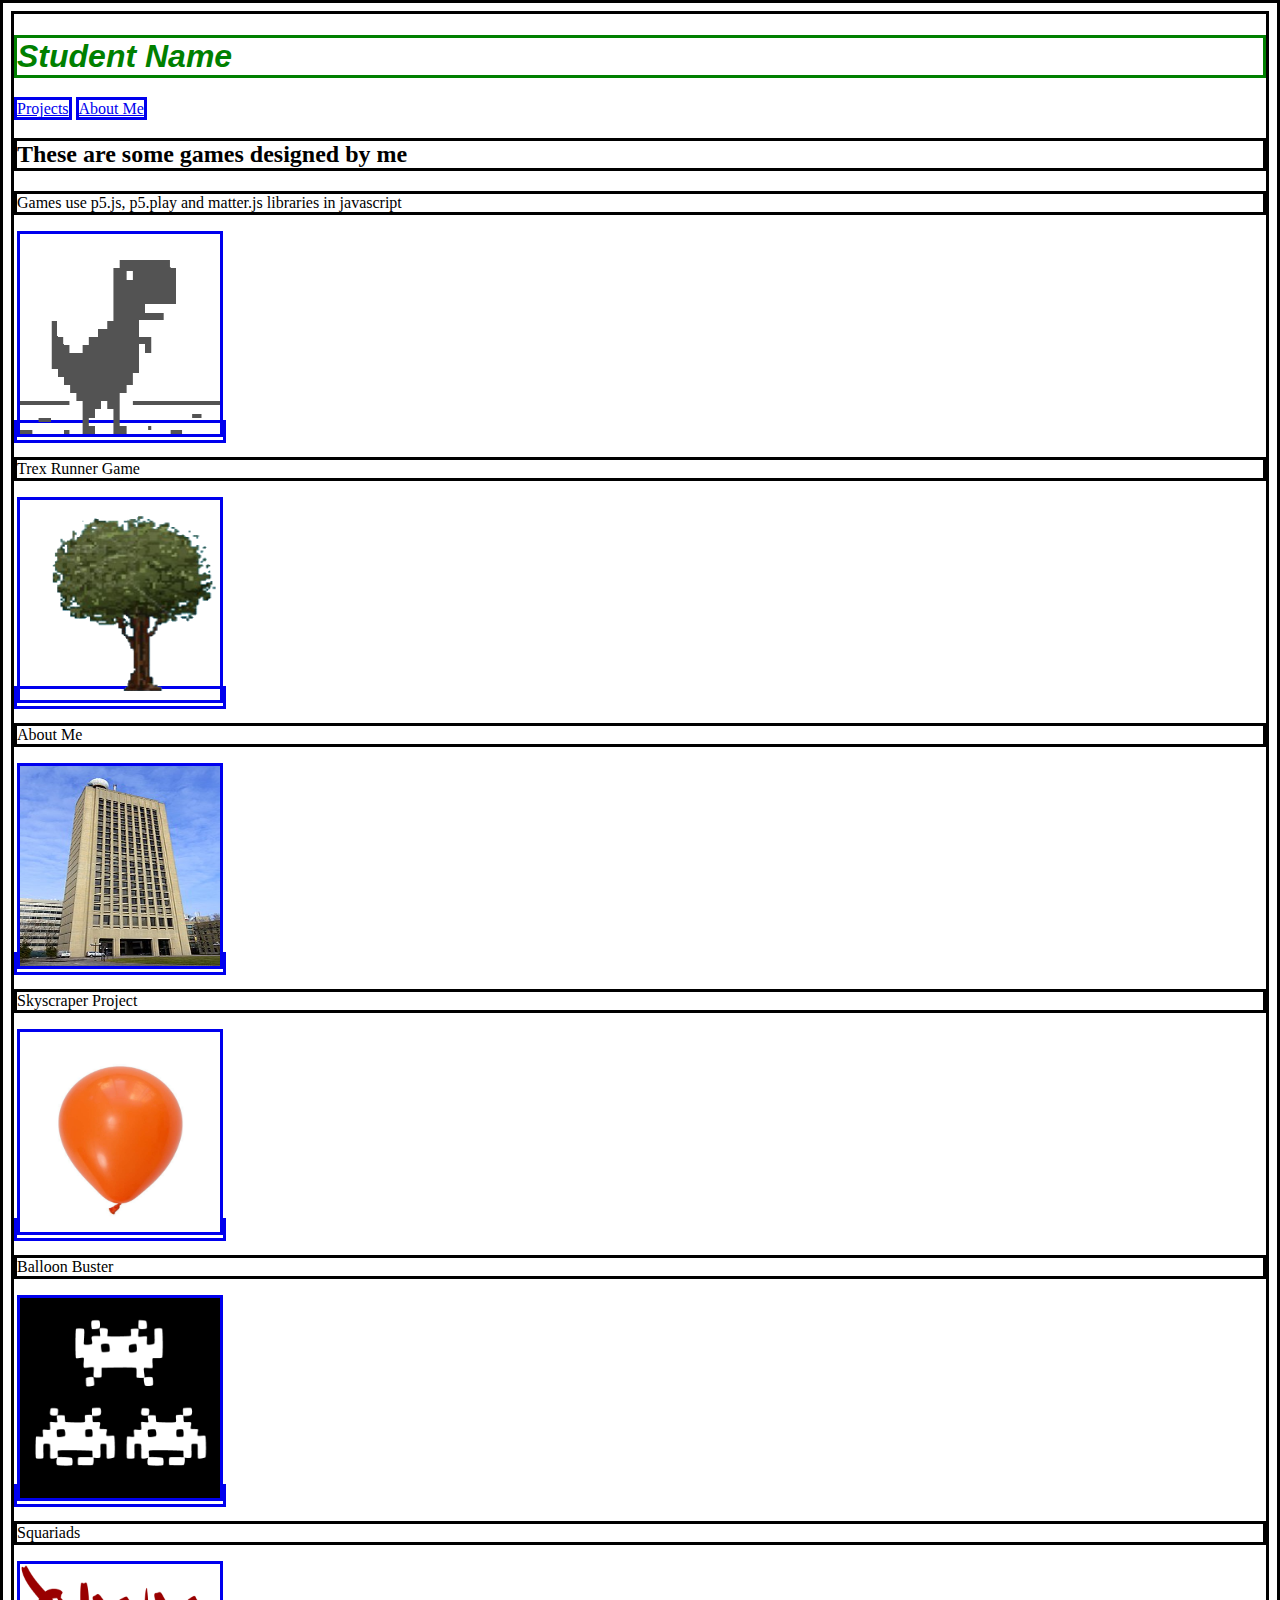
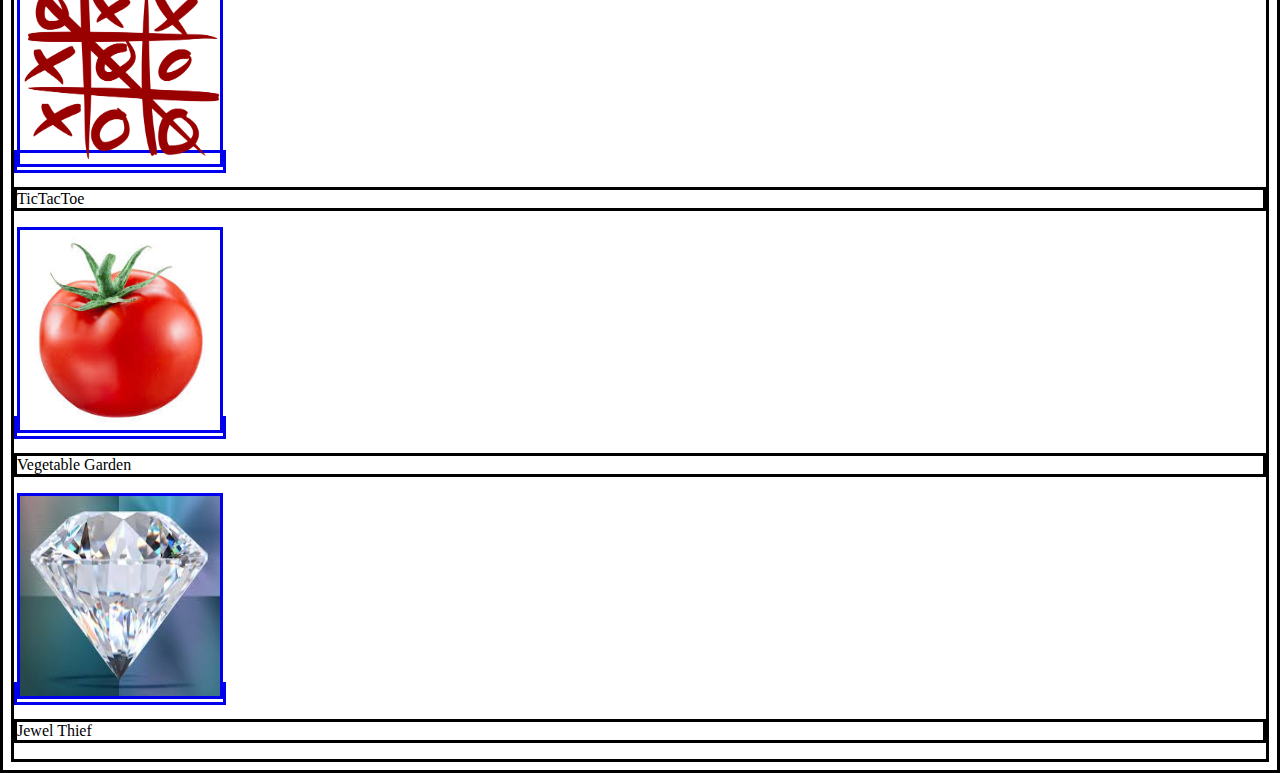
<file: index.html>
<!DOCTYPE HTML>
<html>
    <head>
        <title>My Portfolio page</title>
        <link rel="stylesheet" type="text/css" href="style.css">
     </head>

    <body>
        <h1>Student Name</h1>
        <a href="index.html">Projects</a>
        <a href="aboutme.html">About Me</a>
        
        <h2>These are some games designed by me</h2>
        <p>Games use p5.js, p5.play and matter.js libraries in javascript</p>

        <a href = "https://editor.p5js.org/whitehatjr/present/ePJrHCACM"><img src="Lonelytrex.gif" width=200 height=200/></a>
        <p>Trex Runner Game</p>
        
        <a href = "aboutme.html"><img src="Tree(COD 2D).png" width=200 height=200/></a>
        <p>About Me </p>

        <a href = "https://editor.p5js.org/itzmahesh03/present/UYK2MDECt"><img src="Building.jpg" width=200 height=200/></a>
        <p>Skyscraper Project</p>

        <a href = "https://editor.p5js.org/itzmahesh03/present/YWS5ElbFuV"><img src="Balloon.jpg" width=200 height=200/></a>
        <p>Balloon Buster</p>

        <a href = "https://studio.code.org/projects/gamelab/kS3iQ3G8FNJpLNDBB5IqGcuqXv2DfFBTEodP7lR5t9Q"><img src="Squariad.png" width=200 height=200/></a>
        <p>Squariads</p>

        <a href="https://studio.code.org/projects/gamelab/qzp7rbtoCxa-O_1Xk6Qaddhn_cJIihE0Cu5NPZFqMx0"><img src="TicTacToe.png" width=200 height=200/></a>
        <p>TicTacToe</p>
        <a href="https://studio.code.org/projects/gamelab/2iOKX70CnMORRLeVgrddo9ntJfBX0bsRh0JQmZ2rQJU"><img src="Tomato.jpg" width=200 height=200/></a>
        <p>Vegetable Garden</p>
        <a href="https://studio.code.org/projects/gamelab/-6T7QAh9EkWaKMrm41_fuT1TiqCmsCHRNeBYtDkFuE0"><img src="Diamond.jpg" width=200 height=200 alt="Jewel Thief"/></a>
        <p>Jewel Thief</p>
    
    </body>
</html>
</file>
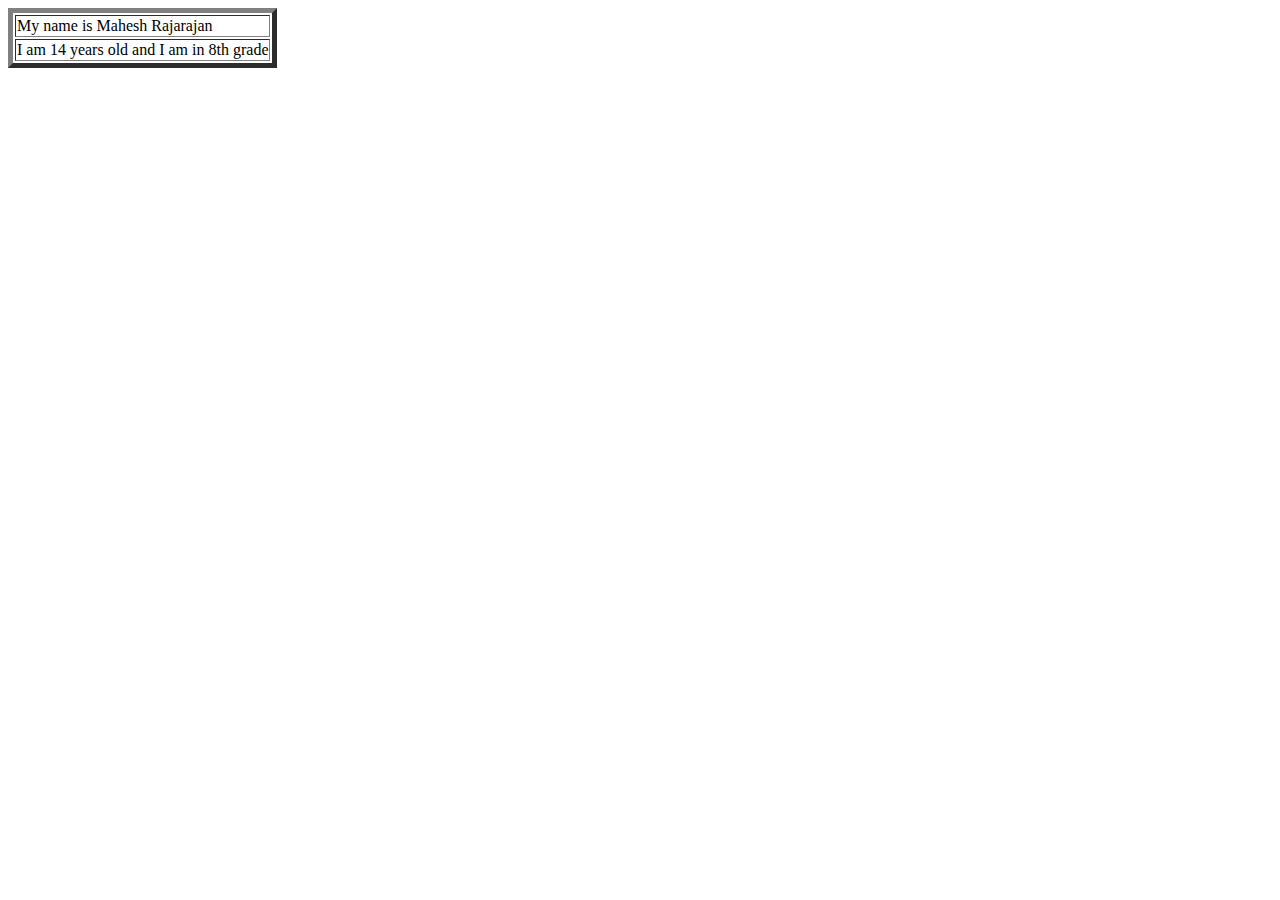
<file: aboutme.html>
<html>
<head>
<title>
    About Me
</title>

</head>
<body>
<table border=5> 
   <tr>
       <td>My name is Mahesh Rajarajan</td>
   </tr> 
   <tr>
       <td>I am 14 years old and I am in 8th grade</td>
   </tr>
</table> 
</body>


</html>
</file>
<file: style.css>
h1 {
    color: green ;
    font-style: italic;
    font-weight: bold;
    font-family: sans-serif
}

* {
    border: solid;
}
</file>
